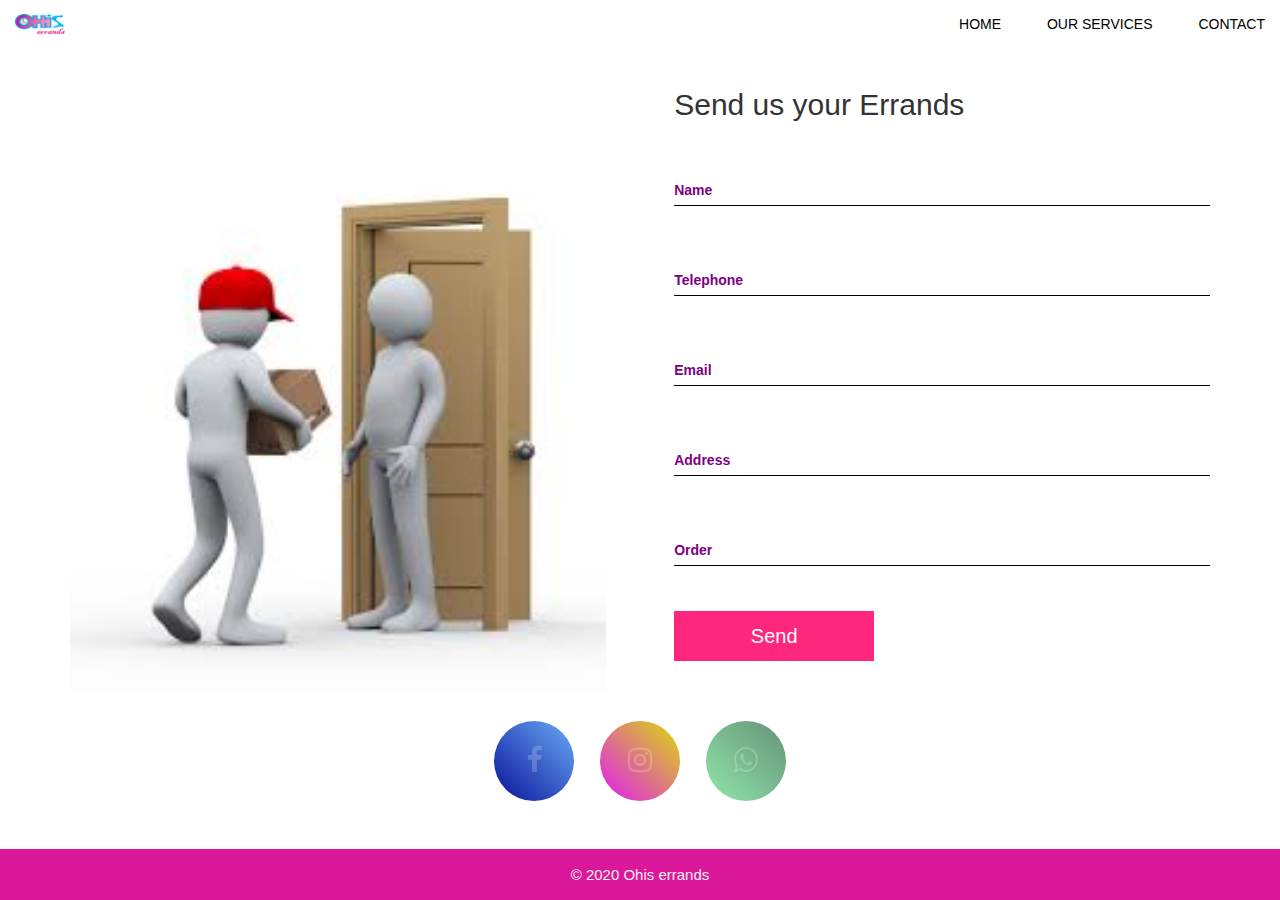
<file: contact.html>
<!DOCTYPE html>
<html lang="en">
<head>
    <meta charset="UTF-8">
    <meta name="viewport" content="width=device-width, initial-scale=1.0">
    <title>contact</title>
    <link href="https://maxcdn.bootstrapcdn.com/font-awesome/4.7.0/css/font-awesome.min.css" rel="stylesheet" />
    <link rel="icon" href="src/pics/LOGO 3.jpg">
    <link rel="stylesheet" href="bootstrap/css/bootstrap.min.css">
    <link rel="stylesheet" href="src/css/index.css">
    <link rel="stylesheet" href="src/css/contact.css">
</head>
<body>
    <header>
        <div class="container-fluid">
            <a href="index.html"><img class="logo" src="src/pics/LOGO 3.jpg" alt=""></a>
            <nav class="site-nav">
                <ul>
                    <li><a href="index.html"><i class="fa fa-home site-nav--icon"></i>Home</a></li>
                    <li><a href="services.html"><i class="fa fa-briefcase site-nav--icon"></i>Our Services</a></li>
                    <li><a href="#"><i class="fa fa-envelope site-nav--icon"></i>Contact</a></li>
                </ul>
            </nav>

            <div class="menu-toggle">
                <div class="hamburger"></div>
            </div>
        </div>
    </header>
    <div class="container">
        <div class="contact">
            <div class="cont-img">
                <img src="src/pics/images (57).jpg" alt="">
            </div>
            <div class="contact-form">
                <h2>Send us your Errands</h2>
        
                <div class="form">
                    <input type="text" name="name" autocomplete="off" required />
                    <label for="name" class="label-name">
                        <span class="content-name">Name</span>
                    </label>
                </div>
                <div class="form">
                    <input type="tel" name="tel" autocomplete="off" required />
                    <label for="telephone" class="label-name">
                        <span class="content-name">Telephone</span>
                    </label>
                </div>
                <div class="form">
                    <input type="email" name="email" autocomplete="off" required />
                    <label for="name" class="label-name">
                        <span class="content-name">Email</span>
                    </label>
                </div>
                <div class="form">
                    <input type="text" name="address" autocomplete="off" required />
                    <label for="address" class="label-name">
                        <span class="content-name">Address</span>
                    </label>
                </div>
                <div class="form">
                    <textarea id="message" class="font-sans" name="message" rows="1" required style="overflow: hidden; overflow-wrap: break-word; resize: none; height: 41px;"></textarea>
                    <label for="name" class="label-name">
                        <span class="content-name">Order</span>
                    </label>
                </div>
        
                <button>Send</button>
            </div>
        </div>
    </div>
    <div class="connect">
        <ul class="icons-ul">
            <li class="icons-li"><a href="#"><i class="fa fa-facebook facebook" aria-hidden="true"></i></a></li>
            <li class="icons-li"><a href="#"><i class="fa fa-instagram instagram" aria-hidden="true"></i></a></li>
            <li class="icons-li"><a href="#"><i class="fa fa-whatsapp whatsapp" aria-hidden="true"></i></a></li>
        </ul>
    </div>
    <footer>
        &copy; 2020 Ohis errands
    </footer>

    <script src="https://code.jquery.com/jquery-3.3.1.js"></script>
    <script>
        $('.menu-toggle').click(function () {
            $('.site-nav').toggleClass('site-nav--open', 500);
            $(this).toggleClass('open');
        })
    </script>
</body>
</html>
</file>
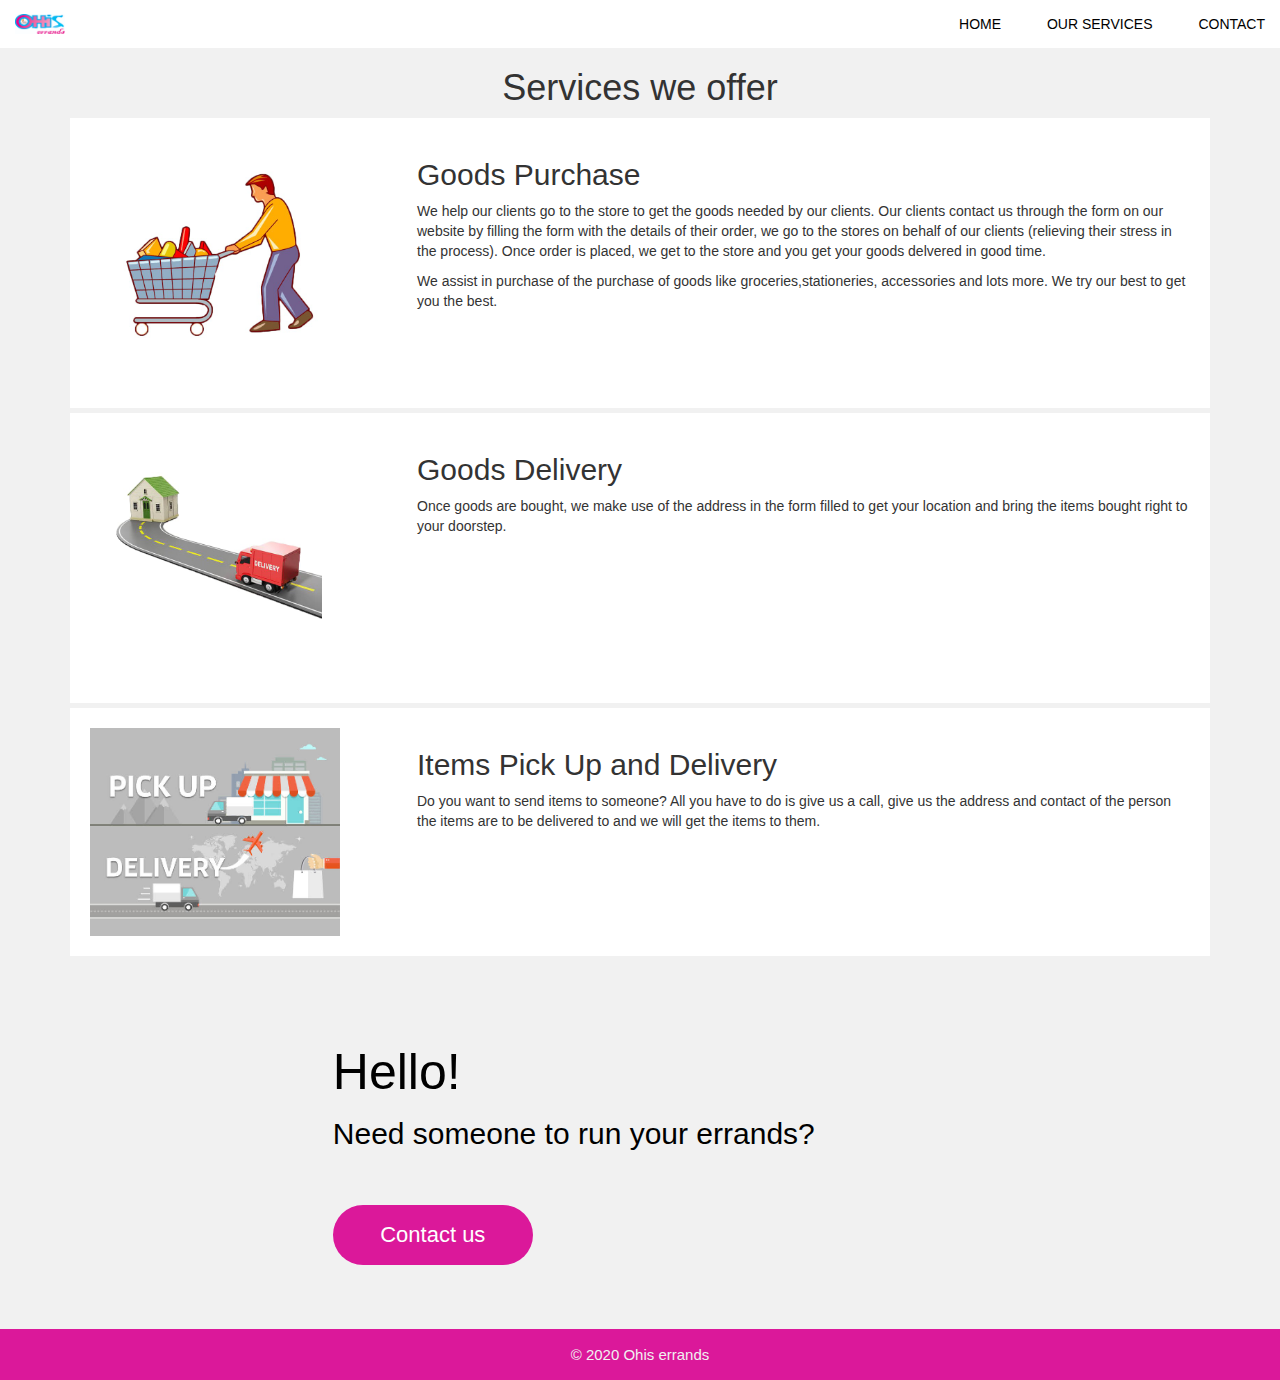
<file: services.html>
<!DOCTYPE html>
<html lang="en">
<head>
    <meta charset="UTF-8">
    <meta name="viewport" content="width=device-width, initial-scale=1.0">
    <title>services</title>
    <link rel="stylesheet" href="bootstrap/css/bootstrap.min.css">
    <link rel="icon" href="src/pics/LOGO 3.jpg">
    <link rel="stylesheet" href="src/css/index.css">
    <link rel="stylesheet" href="src/css/services.css">
</head>
<body>
    <header>
        <div class="container-fluid">
            <!-- <h1 class="logo">ohis errands</h1> -->
            <a href="index.html"><img class="logo" src="src/pics/LOGO 3.jpg" alt=""></a>
            <nav class="site-nav">
                <ul>
                    <li>
                        <a href="index.html">
                            <i class="fa fa-home site-nav--icon"></i>Home</a>
                    </li>
                    <li>
                        <a href="#">
                            <i class="fa fa-briefcase site-nav--icon"></i>Our Services</a>
                    </li>
                    <li>
                        <a href="contact.html">
                            <i class="fa fa-envelope site-nav--icon"></i>Contact</a>
                    </li>
                </ul>
            </nav>

            <div class="menu-toggle">
                <div class="hamburger"></div>
            </div>
        </div>
    </header>
    <div class="container">
        <h1 style="text-align: center;">Services we offer</h1>
        <div class="items">
            <img src="src/pics/WhatsApp Image 2020-09-08 at 8.14.33 PM.jpeg" alt="">
            <div class="catee">
                <h2>Goods Purchase</h2>
                <p>We help our clients go to the store to get the goods needed by our clients. Our clients contact us through the form on our website by filling the form with the details of their order, we go to the stores on behalf of our clients (relieving their stress in the process). Once order is placed, we get to the store and you get your goods delvered in good time. </p>
                <p>We assist in purchase of the purchase of goods like groceries,stationeries, accessories and lots more. We try our best to get you the best. </p>    
            </div>
        </div>

        <div class="items">
            <img src="src/pics/WhatsApp Image 2020-09-08 at 8.14.34 PM.jpeg" alt="">
            <div class="catee">
                <h2>Goods Delivery</h2>
                <p>Once goods are bought, we make use of the address in the form filled to get your location and bring the items bought right to your doorstep. </p>
            </div>
        </div>

        <div class="items">
            <img src="src/pics/images (60).jpg" alt="">
            <div class="catee">
                <h2>Items Pick Up and Delivery</h2>
                <p>Do you want to send items to someone? All you have to do is give us a call, give us the address and contact of the person the items are to be delivered to and we will get the items to them.</p>    
            </div>
        </div>
    </div>
    <div id="cta">
        <h1 class="pr">
            Hello!
            <br />
            <span class="pra">Need someone to run your errands?</span>
        </h1>
        <button class="butt button" onclick="toggleLogin()">Contact us</button>
    </div>
    <footer>
        &copy; 2020 Ohis errands
    </footer>

    <script src="https://code.jquery.com/jquery-3.3.1.js"></script>
    <script>
        $('.menu-toggle').click(function () {
            $('.site-nav').toggleClass('site-nav--open', 500);
            $(this).toggleClass('open');
        })
    </script>
    <script>
        function toggleLogin() {
            //document.querySelector("contact.html").classList.toggle("open");
            window.location = "contact.html"
        }
    </script>
</body>
</html>
</file>
<file: src/css/index.css>
*{
    padding: 0%;
    margin: 0%;
    box-sizing: border-box;
}
html{
    height: 100%;
}
body{
    min-height: 100%;
    display: flex;
    flex-direction: column;
    
    position: relative;
    font-family: "Roboto", sans-serif;
    /* font-family: cursive; */
    height: 100vh;
    width: 100%;
}

.overlay {
    position: fixed;
    display: none;
    top: 0;
    align-items: center;
    justify-content: center;
    height: 100vh;
    width: 100%;
    background: rgba(201, 93, 93, 0.2);
    z-index: 100;
}

.overlay.open {
    display: flex;
    animation: show-overlay 0.5s;
}

@keyframes show-overlay {
    0% {
        opacity: 0;
    }

    100% {
        opacity: 1;
    }
}

.cont-det{
    background-color: #fff;
    padding: 20px;
    text-align: center;
    cursor: pointer;
}
.cont-det p a{
    text-decoration: none;
}
.cont-det p a:hover{
    text-decoration: none;
}

header {
    /* background: rgb(226, 51, 203); */
    background: #ffffff;
    color: #EBEBD3;
    padding: 1em 0;
    position: relative;
}
    header::after {
        content: '';
        clear: both;
        display: block;
    }
.logo {
    height: 20px;
    width: 50px;
    float: left;
    /* font-size: 2rem; */
    margin: 0;
    /* text-transform: uppercase;
    font-weight: 700; */
}
    .logo span {
        font-weight: 400;
    }
.site-nav {
    position: absolute;
    top: 100%;
    right: 0;
    background: #054977d7;
    /*height: 0px;*/
    /*overflow: hidden;*/
    clip-path: circle(0px at top right);
    transition: clip-path ease-in-out 1000ms;
    z-index: 2;
}
.site-nav--open {
    /*height: auto;*/
    clip-path: circle(145% at top right);
}
.site-nav ul {
    margin: auto;
    padding: 0;
    list-style: none;
}
.site-nav li {
    border-bottom: 1px solid #054977d7;
}
    .site-nav li:last-child {
        border-bottom: none;
    }
.site-nav li ul li{
    display: none;
}
.site-nav li:hover ul li{
    display: block;
    text-align: center;
}
.site-nav li ul li:first-child {
    border-top: 1px solid #575766;
}
.site-nav a {
    text-decoration: none;
    display: block;
    /* color: #ebebd3; */
    color: #fff;
    padding: 2em 4em 2em 1.5em;
    text-transform: uppercase;
}
    .site-nav a:hover,
    .site-nav a:focus {
        background: #cfba97;
        color: #464655;
    }
.site-nav--icon {
    display: inline-block;
    font-size: 1.5em;
    margin-right: 1em;
    width: 1.1em;
    text-align: right;
    color: rgba(255, 255, 255, .4);
}
.menu-toggle {
    padding: 1em;
    position: absolute;
    top: .5em;
    right: .5em;
    cursor: pointer;
    /*background: green;*/
}
.hamburger,
.hamburger::before,
.hamburger::after {
    content: '';
    display: block;
    /* background: #ebebd3; */
    background: rgb(5, 49, 129);
    height: 3px;
    width: 2em;
    border-radius: 3px;
    transition: all ease-in-out 500ms;
}
    .hamburger::before {
        transform: translateY(-8px);
    }
    .hamburger::after {
        transform: translateY(5px);
    }
.open .hamburger {
    transform: rotate(45deg)
}
    .open .hamburger::before {
        opacity: 0;
    }
    .open .hamburger::after {
        transform: translateY(-2px) rotate(-90deg);
    }
@media (min-width: 700px) {
    .menu-toggle {
        display: none;
    }

    .site-nav {
        height: auto;
        position: relative;
        background: transparent;
        float: right;
        clip-path: initial;
        top: 0;
    }

        .site-nav li {
            display: inline-block;
            border: none;
        }
        .site-nav li ul{
            position: absolute;
            top: 180%;
            background: tomato;
            margin-left:8%;
        }
        .site-nav li ul li{
            display: none;
            text-align: center;
            padding: 20px;
            margin-left: -30px;

        }
        
        .site-nav a {
            padding: 0;
            margin-left: 3em;
            color: #000000;
        }

    .site-nav {
        padding: 0;
        margin-left: 3em;
    }

        .site-nav a:hover,
        .site-nav a:focus {
            background: transparent;
        }

        .site-nav li:hover ul li{
            display: block;
        }
        

    .site-nav--icon {
        display: none;
    }
}

.display{
    display: inline-block;
}
.display img{
    width: 100%;
    height: 70vh;
}
.disp-text{
    height: 50vh;
}
.display h1{
    /* font-size: 5rem; */
    font-family: fantasy;
    text-align: center;
    text-transform: uppercase;
    padding-top: 40%;
}
.display h3{
    font-size: 1.5rem;
    font-family: cursive;
    text-align: center;
    margin-left: -26px;
}
@media (min-width: 750px){
    .display{
        display: flex;
        padding-top: 7%;
        /* height: 85vh; */
        margin-top: 30px;
    }
    .disp-text{
        width: 50vw;
        margin-top: 20%;
        float: left;
        text-align: center;
        margin-left: -20px;
    }
    .display img{
        width: 40vw;
        float: right;
        height: 55vh
    }
    .display h1{
        padding: 0;
    }
}
@media(min-width: 1100px){
    .disp-text{
        margin-top: 15vh;
    }
}

span{
    font-weight: 800;
    color: purple;
}

.about{
    display: inline-block;
}
.abt-text{
    padding: 16px;
}
.abt-text h1{
    font-size: 2em;
    font-weight: 700;
    color: rebeccapurple;
}
.abt-text p{
    font-size: 15px;
    line-height: 2.5em;
}
.buttt{
    display: none;
}
.abt-img{
    margin-left: 20%;
}
.abt-img1{
    display: none;
}
@media (min-width: 750px){
    .about{
        display: flex;
        /* background: rgb(177, 8, 120); */
        background-color: #f1f1f1;
    }
    .abt-text{
        float: right;
        padding-right: 80px;
    }
    .abt-text p{
        font-size: 1.5em;
    }
    .abt-img1{
        display: flex;
        float: left;
        margin-right: 20px;
    }
    .abt-img1 img{
        width: 450px;
    }
    .abt-img{
        display: none;
    }
    .buttt{
        display: inline-block;
    }
    .buttt1{
        display: none;
    }
}

#operation{
    padding: 26px;
}
#operation h1{
    font-size: 2em;
    font-weight: 700;
    color: rebeccapurple;
}
#operation p{
    line-height: 2.5em;
    font-size: 15px;
}
#operation img{
    width: 200px;
    margin-left: 10%;
    margin-bottom: 30px;
}
@media (min-width: 750px){
    #operation{
        padding: 16px;
        margin-top: 20px;
        margin-bottom: 10px;
        text-align: center;
    }
    #operation .container{
        width: 70%;
    }
    #operation p{
        font-size: 1.5em;
    }
    #operation img{
        display: none;
    }
}

:root{
    --level-one: translateZ(3rem);
    --level-two: translateZ(6rem);
    --level-three: translateZ(9rem);

    --fw-normal: 400;
    --fw-bold: 700;

    --clr: #b7c9e5;
}
.services{
    padding: 10px;
    text-align: center;
    align-items: center;
    justify-content: center;
    justify-items: center;
    color: #000;
    margin-top: 20px;
}
.middle{
    position: relative;
    display: inline-block;
    height: 400px;
}
.card{
    width: 100%;
    cursor: pointer;
    margin-top: 30px;
}
.card__content{
    text-align: center;
    position: relative;
    transition: transform 3s;
    padding: 5em;
    transform-style: preserve-3d;
    background: pink;
}
.card:hover .card__content{
    transform: rotateY(.5turn);
}
.card__front, 
.card__back{
    position: absolute;
    top: 0;
    bottom: 0;
    left: 0;
    right: 0;;
    padding: 15em 2em;
    backface-visibility: hidden;
    transform-style: preserve-3d;
    display: grid;
    align-content: center;
}
.card__front{
    background: var(--clr);
    /* background-image: url(okcars.jpg); */
    /* background-size: cover;
    background-blend-mode: overlay; */
    color: #333;
}
.card__front::before{
    content: '';
    position: absolute;
    --spacer: 1em;
    top: var(--spacer);
    bottom: var(--spacer);
    left: var(--spacer);
    right: var(--spacer);
    border: 3px solid currentColor;
    transform: var(--level-one);
}
.card__title{
    font-size: 3rem;
    transform: var(--level-three);
    order: 2;
    text-transform: uppercase;
}
.card__subtitle{
    transform: var(--level-two);
    text-transform: uppercase;
    letter-spacing: 4px;
    font-weight: var(--fw-bold);
    opacity: .7;
}
.card__body{
    transform: var(--level-two);
    font-weight: var(--fw-normal);
    transform: translateZ(3rem);
}
.card__back{
    transform: rotateY(.5turn);
    color: var(--clr);
    background: #333;
    border: 3px solid currentColor;
}
.card__back::before{
    content: '';
    position: absolute;
    --spacer: 1em;
    top: var(--spacer);
    bottom: var(--spacer);
    left: var(--spacer);
    right: var(--spacer);
    border: 3px solid currentColor;
    transform: var(--level-one);
}
@media (min-width: 750px){
    .services{
        padding: 20px;
    }
    .middle{
        position: relative;
        display: inline-block;
        height: 400px;
    }
    .card{
        width: 300px;
        cursor: pointer;
        margin-top: 30px;
    }
    /* .card__content{
        text-align: center;
        position: relative;
        transition: transform 3s;
        padding: 5em;
        transform-style: preserve-3d;
        background: pink;
    }
    .card:hover .card__content{
        transform: rotateY(.5turn);
    }
    .card__front, 
    .card__back{
        position: absolute;
        top: 0;
        bottom: 0;
        left: 0;
        right: 0;;
        padding: 15em 2em;
        backface-visibility: hidden;
        transform-style: preserve-3d;
        display: grid;
        align-content: center;
    }
    .card__front{
        background: var(--clr);
        color: #333;
    }
    .card__front::before{
        content: '';
        position: absolute;
        --spacer: 1em;
        top: var(--spacer);
        bottom: var(--spacer);
        left: var(--spacer);
        right: var(--spacer);
        border: 3px solid currentColor;
        transform: var(--level-one);
    }
    .card__title{
        font-size: 3rem;
        transform: var(--level-three);
        order: 2;
        text-transform: uppercase;
    }
    .card__subtitle{
        transform: var(--level-two);
        text-transform: uppercase;
        letter-spacing: 4px;
        font-weight: var(--fw-bold);
        opacity: .7;
    }
    .card__body{
        transform: var(--level-two);
        font-weight: var(--fw-normal);
        transform: translateZ(3rem);
    }
    .card__back{
        transform: rotateY(.5turn);
        color: var(--clr);
        background: #333;
        border: 3px solid currentColor;
    }
    .card__back::before{
        content: '';
        position: absolute;
        --spacer: 1em;
        top: var(--spacer);
        bottom: var(--spacer);
        left: var(--spacer);
        right: var(--spacer);
        border: 3px solid currentColor;
        transform: var(--level-one);
    } */
}

.shopkite{
    background-size: cover;
    padding: 5px;
    background: #ff6600;;
    /* background-color:rgba(255, 100, 10, 0.938); */
}
.text{
    color: #fff;
}
.text .loo {
    width: 50px;
    height: 50px;
    display: none;
}
.text h1{
    /* margin-top: 10%; */
    /* margin-left: 47px; */
    font-size: 2em;
}
.kite{
    color: #fff;
    font-size: 15px;
}
.shopkite img{
    width: 300px;
}
.text button{
    display: none;
}
.shopkite button{
    background: #fff;
    color: #000;
}
.shopkite button:hover{
    background: #f1f1f1;
}
@media (min-width: 750px){

    .shopkite{
        display: flex;
        background-image: url("src/pics/shopkite.png");
        background-color: none; 
        padding: 10px;
        margin-top: 10px;
    }
    .shopkite button{
        display: none;
    }
    .text button{
        display: inline-block;
    }
    .text .loo{
        display: inline-block;
    }
    .text h1{
        margin-top: -40px;
        padding-left: 40px;
    }
    .text p{
        padding-left: 20px;
        font-size: 1.2em;
    }
}

.googleads{
    /* background: rgb(231, 201, 201); */
    margin-top: 35px ;
    margin-bottom: 20px ;
}

#cta {
    margin-top: 5%;
    margin-left: 26%;
    margin-bottom: 5%;
}
.pr {
    color: #000;
    font-size: 5rem;
    font-weight: 100;
}
.pra {
    color: #000;
    font-size: 3rem;
    font-weight: 100;
}

.button {
    width: 200px;
    height: 60px;
    color: #fff;
    background: rgb(219, 24, 154);
    border: none;
    font-size: 22px;
    margin-top: 40px;
    border-radius: 30px;
    outline: none;
}
button:hover {
    background: rgb(158, 3, 106);
    display: inline-block;
}
@media(max-width: 1024px) {
    #cta{
        margin-left: 14vw;
        margin-right: 5vw;
    }
}
@media (max-width: 500px){
    #cta{
        margin-left: 7vw;
        margin-right: 5vw;
    }
    .button{
        width: 150px;
        height: 50px;
        font-size: 18px;
        margin-left: 20vw;
        margin-top: 30px; 
    }
}
@media (max-width: 325px){
    button{
        margin-left: 18vw;
    }
}

.icons{
    position: fixed;
    right: 0;
    margin-right: 15px;
    top: 60vh;
    /* margin: 0;
    padding: 0;
    display: flex; */
}

    .icon-ul .icon-li {
        position: relative;
        list-style: none;
        width: 65px;
        height: 65px;
        margin: 0 7px;
        border-radius: 50%;
        box-sizing: border-box;
    }
    .icon-ul .icon-li:before,
    .icon-ul .icon-li:after {
            content: '';
            position: absolute;
            top: 0;
            left: 0;
            width: 100%;
            height: 100%;
            background: #000;
            border-radius: 50%;
            filter: blur(20px);
            opacity: 0;
            transition: 1s;
            z-index: -1;
        }
        .icon-ul .icon-li:after{
            filter: blur(40px);
        }
        .icon-ul .icon-li:hover:before,
        .icon-ul .icon-li:hover:after{
            opacity: 1;
        }
        .icon-ul .icon-li a{
            position: absolute;
            top: 3px;
            left: 3px;
            right: 3px;
            bottom: 3px;
            text-align: center;
            line-height: 55px;
            color: #fff;
            background: #000;
            font-size: 30px;
            border-radius: 50%;
        }
        .icon-ul .icon-li a .fa{
            text-shadow: 0 2px 5px rgba(0,0,0,.2);
            transition: 0.5s;
            transform: rotateY(0deg) scale(0.8);
            opacity: 0.2;
        }
        .icon-ul .icon-li a:hover .fa {
                opacity: 1.2;
                transform: scale(1.2);
            }
        .icon-ul .icon-li:nth-child(1) a,
        .icon-ul .icon-li:nth-child(1):before,
        .icon-ul .icon-li:nth-child(1):after {
            background: linear-gradient(90deg,#09139b,#2e89f1b6);
        }
        .icon-ul .icon-li:nth-child(2) a,
        .icon-ul .icon-li:nth-child(2):before,
        .icon-ul .icon-li:nth-child(2):after {
            background: linear-gradient(90deg,#e01cf1,#f8ae3e);
        }
        .icon-ul .icon-li:nth-child(3) a,
        .icon-ul .icon-li:nth-child(3):before,
        .icon-ul .icon-li:nth-child(3):after {
            background: linear-gradient(90deg,#80e29dde,#155a32a8);
        }


/* .footer button {
    position: absolute;
    padding: 10px;
    min-width: 100px;
    left: 50%;
    transform: translateX(-50%);
    background: #000051;
    border: none;
    color: #ffffff;
    cursor: pointer;
    transition: 0.4s;
    outline: none;
}
.footer button:hover {
    background: #534bae;
} */

footer{
    margin-top: auto;
    text-align: center;
    background: rgb(219, 24, 154);
    padding: 15px;
    color: #f1f1f1;
    font-size: 15px;
}
</file>
<file: src/css/contact.css>
*{
    padding: 0;
    margin: 0;
    box-sizing: border-box;
}
.cont-img img{
    display: none;
}

.contact-form{
    float: none;
    margin-top: 20px;
    width: 100%;
    /* margin-left: 17px;
    margin-right: 10px; */
    margin-bottom: 20px;
 }
 .form {
    position: relative;
    width: 100%;
    height: 60px;
    overflow: hidden;
    margin-top: 30px;
}

.form input{
    width: 100%;
    height: 100%;
    color: #595f6e;
    padding-top: 20px;
    border: none;
    cursor: pointer;
    outline: none;
    background: transparent;
}
.form textarea{
    width: 100%;
    height: 100%;
    color: #595f6e;
    outline: none;
    padding-top: 20px;
    cursor: pointer;
    border: none;
    margin-bottom: -40px;
    background: transparent;
}

.form label {
    position: absolute;
    bottom: 0px;
    left: 0;
    width: 100%;
    height: 100%;
    pointer-events: none;
    border-bottom: 1px solid black;
}
.form label::after{
    content: '';
    position: absolute;
    height: 100%;
    width: 100%;
    border-bottom: 3px solid #5fa8d3;
    left: 0px;
    bottom: -1px;
    transform: translateX(-100%);
    transition: transform 0.3s ease;
    
}
.content-name{
    position: absolute;
    bottom: 5px;
    left: 0px;
    transition: all 0.3s ease;
}

.form input:focus + .label-name .content-name, 
.form input:valid + .label-name .content-name,
.form textarea:focus + .label-name .content-name,
.form textarea:valid + .label-name .content-name{
    transform: translateY(-150%);
    font-size: 14px;
    color: #5fa8d3;
}
.form input:focus + .label-name::after, 
.form input:valid + .label-name::after,
.form textarea:focus + .label-name::after,
.form textarea:valid + .label-name::after{
    transform: translateX(0%);
}
button {
    border: none;
    outline: none;
    height: 50px;
    color: #fff;
    width: 200px;
    font-size: 20px;
    background: #ff267e;
    cursor: pointer;
    margin-top: 40px;
}
button:hover{
    background: rgb(156, 22, 105);
}

@media(min-width: 750px){
    .contact{
        display: flex;
        width: 100%;
    }
    .cont-img{
        float: left;
        width: 50%;
    }
    .cont-img img{
        display: inline-block;
        margin-top: 20%;
        width: 100%;
        /* background-color: rgb(7, 51, 36); */   
    }
    .contact-form{
        float: right;
        justify-content: space-around;
        align-items: center;
        flex-direction: column;
        font-family: sans-serif;
        margin-left: 6%;
        width: 50%;
        margin-top: 20px;
    }
    .form textarea{
        margin-bottom: -35px;
    }
}

.connect{
    display: inline-block;
    /* text-align: center; */
    margin-top: 20px;
    display: flex;
    justify-content: center;
    align-items: center;
}
.icons-ul{
    margin: 0;
    padding: 0;
    display: flex;
}

.icons-ul .icons-li {
    position: relative;
    list-style: none;
    width: 100px;
    height: 100px;
    margin: 0 3px;
    border-radius: 50%;
    box-sizing: border-box;
}
.icons-ul .icons-li:before, 
.icons-ul .icons-li:after {
    content: '';
    position: absolute;
    top: 0;
    left: 0;
    width: 100%;
    height: 100%;
    background: #000;
    border-radius: 50%;
    filter: blur(20px);
    opacity: 0;
    transition: 1s;
    z-index: -1;
}
.icons-ul .icons-li:after{
    filter: blur(40px);
}
.icons-ul .icons-li:hover:before,
.icons-ul .icons-li:hover:after{
    opacity: 1;
}
.icons-ul .icons-li a{
    position: absolute;
    top: 10px;
    left: 10px;
    right: 10px;
    bottom: 10px;
    text-align: center;
    line-height: 80px;
    color: #fff;
    background: #000;
    font-size: 36px;
    border-radius: 50%;
}
.icons-ul .icons-li a .fa{
    text-shadow: 0 2px 5px rgba(0,0,0,.2);
    transition: 0.5s;
    transform: rotateY(0deg) scale(0.8);
    opacity: 0.2;
}
.icons-ul .icons-li a:hover .fa {
    opacity: 1.2;
    transform: scale(1.2);
}
.icons-ul .icons-li:nth-child(1) a,
.icons-ul .icons-li:nth-child(1):before,
.icons-ul .icons-li:nth-child(1):after {
    background: linear-gradient(45deg,#09139b,#2e89f1b6);
}
.icons-ul .icons-li:nth-child(2) a,
.icons-ul .icons-li:nth-child(2):before,
.icons-ul .icons-li:nth-child(2):after {
    background: linear-gradient(45deg,#e01cf1,#dadd08);
}
.icons-ul .icons-li:nth-child(3) a,
.icons-ul .icons-li:nth-child(3):before,
.icons-ul .icons-li:nth-child(3):after {
    background: linear-gradient(45deg,#80e29dde,#155a32a8);
}
</file>
<file: src/css/services.css>
body{
    background: #f1f1f1;
}
.items{
    background: #ffffff;
    padding: 20px;
    margin-bottom: 5px;
    text-align: center;
}
.items img{
   width: 250px;
}
.items p{
    text-align: left;
}
@media (min-width: 750px){
    .items{
        background: #ffffff;
        display: flex;
        text-align: initial;
    }
    .items img{
        float: left;
    }
    .items .catee{
        float: right;
        margin-left: 7%;
    }
}
</file>
